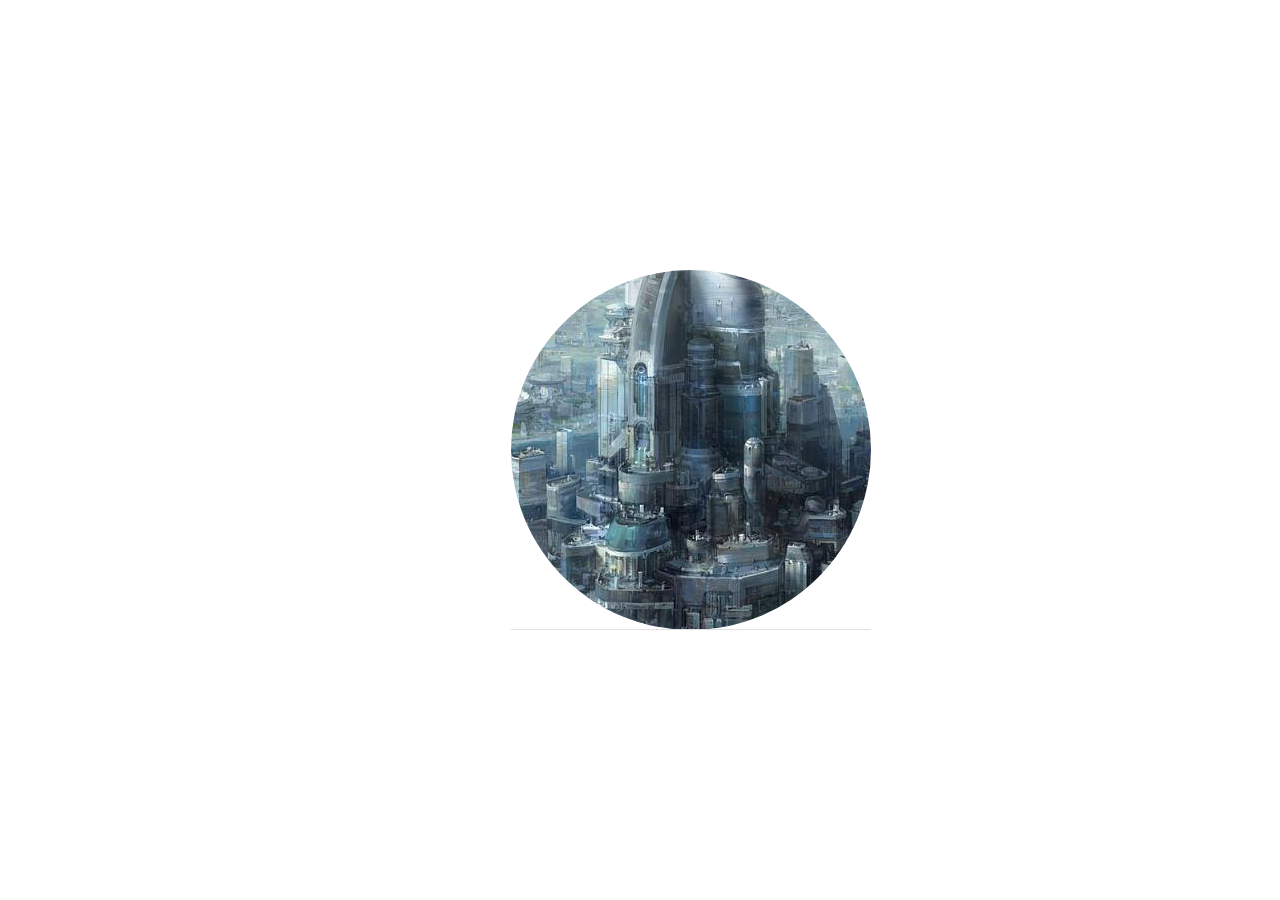
<file: www/index.html>
<!DOCTYPE html>
<html lang="en">

<head>
  <meta charset="UTF-8">
  <meta name="viewport" content="width=device-width, initial-scale=1, maximum-scale=1, minimum-scale=1, user-scalable=no, viewport-fit=cover">
  <meta name="apple-mobile-web-app-capable" content="yes">
  <meta name="apple-mobile-web-app-status-bar-style" content="default">
  <meta name="theme-color" content="#2196f3">
  <meta http-equiv="Content-Security-Policy" content="default-src * 'self' 'unsafe-inline' 'unsafe-eval' data: gap:">
  <title>App</title>
  <link rel="stylesheet" href="css/framework7.min.css">
  <link rel="stylesheet" href="css/framework7-icons.css">
  <link rel="stylesheet" href="css/app.css">
  <link rel="apple-touch-icon" href="img/ios-ico.png">
  <link rel="icon" href="img/ico.png">
  <link rel="stylesheet" href="css/app.css">
  <!--<meta http-equiv="Content-Security-Policy" content="default-src 'self' data: gap: https://ssl.gstatic.com 'unsafe-eval'; style-src 'self' 'unsafe-inline'; media-src *; connect-src *">
    -->
</head>

<body>
  <div id="app">
    <!-- Statusbar overlay -->
    <div class="statusbar"></div>

    <!-- Your main view, should have "view-main" class -->
    <div class="view view-main">
      <!-- Initial Page, "data-name" contains page name -->
      <div data-name="home" class="page">
        <div class="page no-toolbar no-navbar no-swipeback">
          <div class="page-content" style="display: flex;
          flex-direction: row;
          flex-wrap: wrap;
          justify-content: center;
          align-items: center;
          align-content: center;">



            <div class="card">
              <div style="background-image:url(img/pp.jpg); 
               height: 40vh; width: 40vh; 
               margin-left: 10.5vw;
               border-radius: 50%;
               background-position: right;"
                class="card-header align-items-flex-end">
              </div>
            </div>








            <!--                 
            <div class="block-title text-align-center">
              <h1>Block title</h1>
            </div> -->
            <div class="block">
              <!-- <a href="/login/" class="button button-big button-outline button-round" style="margin-top: 30vh;">Entrar</a> -->
            </div>
          </div>
        </div>
      </div>
    </div>
  </div>
  <script src="js/dataBank.js"></script>
  <script src="js/framework7.min.js"></script>
  <script src="js/app.js"></script>
  <script src="https://code.jquery.com/jquery-3.2.1.min.js"></script>
  <script>
    function trocarDeTela() {
      app.router.navigate('/login/');
    }
    setTimeout(trocarDeTela, 3000);
  </script>
</body>

</html>
</file>
<file: www/css/framework7-icons.css>
@font-face {
  font-family: 'Framework7 Icons';
  font-style: normal;
  font-weight: 400;
  src: url("../fonts/Framework7Icons-Regular.eot");
  src: url("../fonts/Framework7Icons-Regular.woff2") format("woff2"),
       url("../fonts/Framework7Icons-Regular.woff") format("woff"),
       url("../fonts/Framework7Icons-Regular.ttf") format("truetype");
}

.f7-icons, .framework7-icons {
  font-family: 'Framework7 Icons';
  font-weight: normal;
  font-style: normal;
  font-size: 25px;
  line-height: 1;
  letter-spacing: normal;
  text-transform: none;
  display: inline-block;
  white-space: nowrap;
  word-wrap: normal;
  direction: ltr;
  -webkit-font-smoothing: antialiased;
  text-rendering: optimizeLegibility;
  -moz-osx-font-smoothing: grayscale;
  -webkit-font-feature-settings: "liga";
  -moz-font-feature-settings: "liga=1";
  -moz-font-feature-settings: "liga";
  font-feature-settings: "liga";
  text-align: center;
}
</file>
<file: www/css/app.css>
.md .card {
    margin: 8px;
    /* -webkit-box-shadow: 0 1px 3px rgba(0,0,0,.12), 0 1px 2px rgba(0,0,0,.24); */
     box-shadow: none; 
}
</file>
